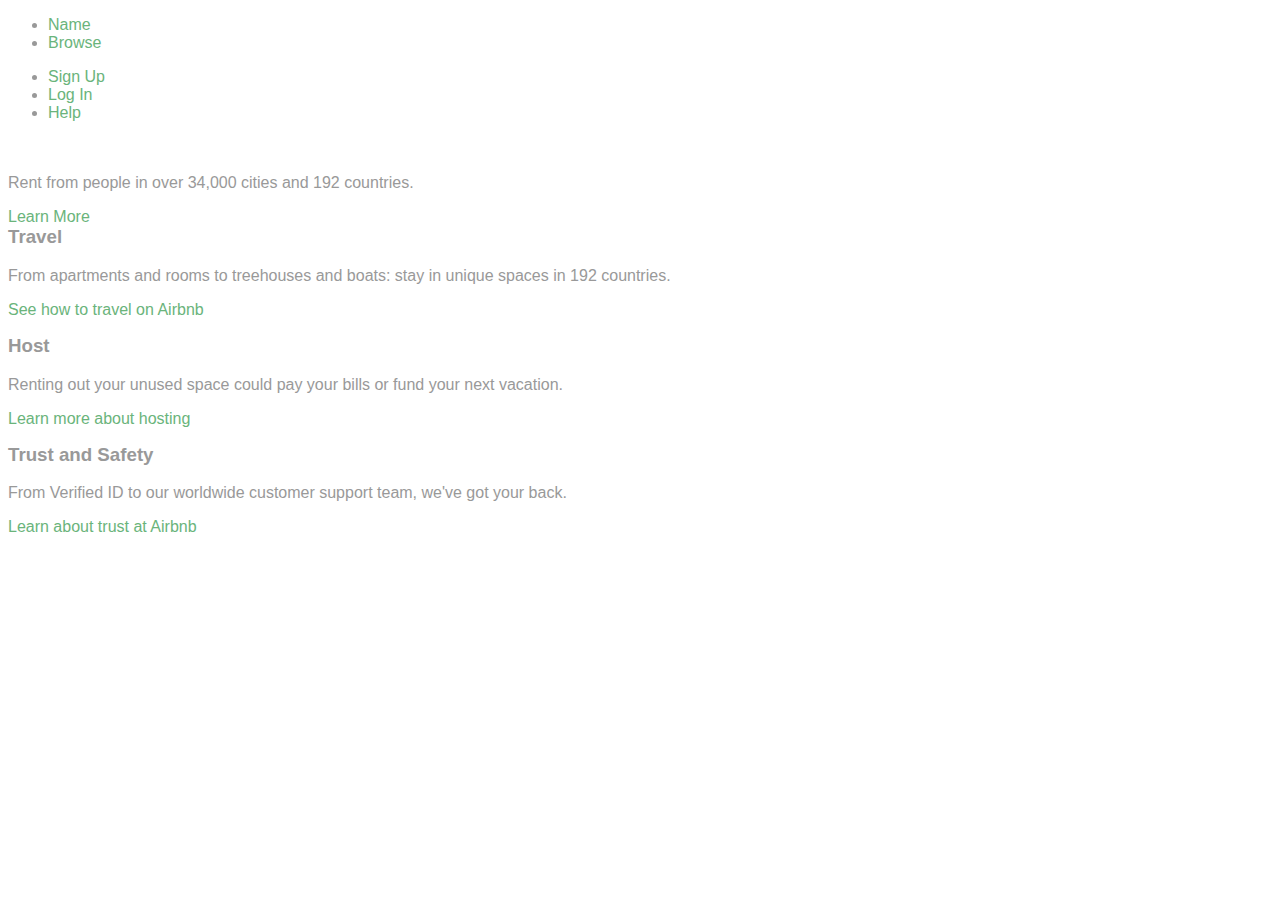
<file: html/about.html>
<!DOCTYPE html>
<html>

  <head>
    <link href="http://s3.amazonaws.com/codecademy-content/courses/ltp/css/shift.css" rel="stylesheet">
    <link rel="stylesheet" href="http://s3.amazonaws.com/codecademy-content/courses/ltp/css/bootstrap.css">
    <link rel="stylesheet" href="../css/main.css">
    
  </head>

  <body>
    <div class="nav">
      <div class="container">
        <ul class="pull-left">
          <li><a href="#">Name</a></li>
          <li><a href="#">Browse</a></li>
        </ul>
        <ul class="pull-right">
          <li><a href="#">Sign Up</a></li>
          <li><a href="#">Log In</a></li>
          <li><a href="#">Help</a></li>
        </ul>
      </div>
    </div>

    <div class="jumbotron">
      <div class="container">
        <h1>Find a place to stay.</h1>
        <p>Rent from people in over 34,000 cities and 192 countries.</p>
        <a href="#">Learn More</a>
      </div>
    </div> 

    <div class="learn-more">
	  <div class="container">
		<div class="row">
	  	  <div class="col-md-4">
			<h3>Travel</h3>
			<p>From apartments and rooms to treehouses and boats: stay in unique spaces in 192 countries.</p>
			<p><a href="#">See how to travel on Airbnb</a></p>
		  </div>
		  <div class="col-md-4">
			<h3>Host</h3>
			<p>Renting out your unused space could pay your bills or fund your next vacation.</p>
			<p><a href="#">Learn more about hosting</a></p>
	      </div>
		  <div class="col-md-4">
			<h3>Trust and Safety</h3>
			<p>From Verified ID to our worldwide customer support team, we've got your back.</p>
			<p><a href="#">Learn about trust at Airbnb</a></p>
		  </div>
	    </div>
	  </div>
	</div>
  </body>
</html>
</file>
<file: css/main.css>
/************************************
GENERAL
*************************************/

body {
  font-family: 'Open Sans', sans-serif;
}

#wrapper {
  max-width: 940px;
  margin: 0 auto;
  padding: 0 5%;
}

a {
  text-decoration: none;
}

img {
  max-width: 100%;
}

h3 {
  margin: 0 0 1em 0; 
}

/************************************
HEADING
*************************************/

header {
 float: left;
  margin: 0 0 30px 0;
  padding: 5px 0 0 0;
  width: 100%;
}
  
#logo {
  text-align: center;
  margin: 0;
}

h1 {
 font-family: 'Changa One', sans-serif;
  margin: 15px 0;
  font-size: 1.57em;
  font-weight: normal;
  line-height: 0.8em;
}

h2 {
  font-size: 0.75em;
  margin: -5px 0 0;
  font-weight: normal;
}



/************************************
NAVIGATION
*************************************/

nav {
  text-align: center;
  padding: 10px 0;
  margin: 20px 0 0;
}

nav ul {
  list-style: none;
  margin: 0 10px;
  padding: 0;
}

nav li {
  display: inline-block;
}

nav a {
  font-weight: 800;
  padding: 15px 10px;
  
}



/************************************
FOOTER
*************************************/

footer {
  font-size: 0.75em;
  text-align: center;
  clear: both;
  padding-top: 50px;
  color: #ccc;
}

.social-icon {
  width: 20px;
  height: 20px;
  margin: 0 5px;
}



/************************************
PAGE: RESUME
*************************************/

#gallery {
  margin: 0;
  padding: 0;
  list-style: none;
}

#gallery li {
  float: left;
  width: 45%;
  margin: 2.5%;
  background-color: #f5f5f5;
  color: #bdc3c7; 
}

#gallery li a p {
  margin: 0;
  padding: 5%;
  font-size: 0.75em;
  color: #bdc3c7;
}



/************************************
PAGE: ABOUT
*************************************/

.profile-photo {
  display: block;
  max-width: 150px;
  margin: 0 auto 36px;
  border-radius: 100%;
}



/*****************************
PAGE: CONTACT
******************************/

.contact-info {
  list-style: none;
  padding: 0;
  margin: 0;
  font-size: 0.9em;
}

.contact-info a {
  display: block;
  min-height: 20px;
  background-repeat:no-repeat;
  background-size: 20px 20px;
  padding: 0 0 0 30px;
  margin: 0 0 10px 0;
}

.contact-info li.phone a {
  background-image: url('../img/phone.png');
}

.contact-info li.mail a {
  background-image: url('../img/mail.png');
}

.contact-info li.twitter a {
  background-image: url('../img/twitter.png');
}


/************************************
CAREER
*************************************/



/************************************
COLORS
*************************************/

/* site body */
body {
  background-color: #fff;
  color: #999;
}

/* green header */
header {
 background: #6ab47b;
 border-color: #599a68;
}

/* link color */
a {
 color: #6ab47b; 
}

/* heading colors */
h1, h2 {
 color: #fff; 
}

nav {
 background: #599a68; 
}

nav a, nav a:visited {
  color: #fff;
}

nav a.selected, nav a:hover {
  color: #32673f;
}
</file>
